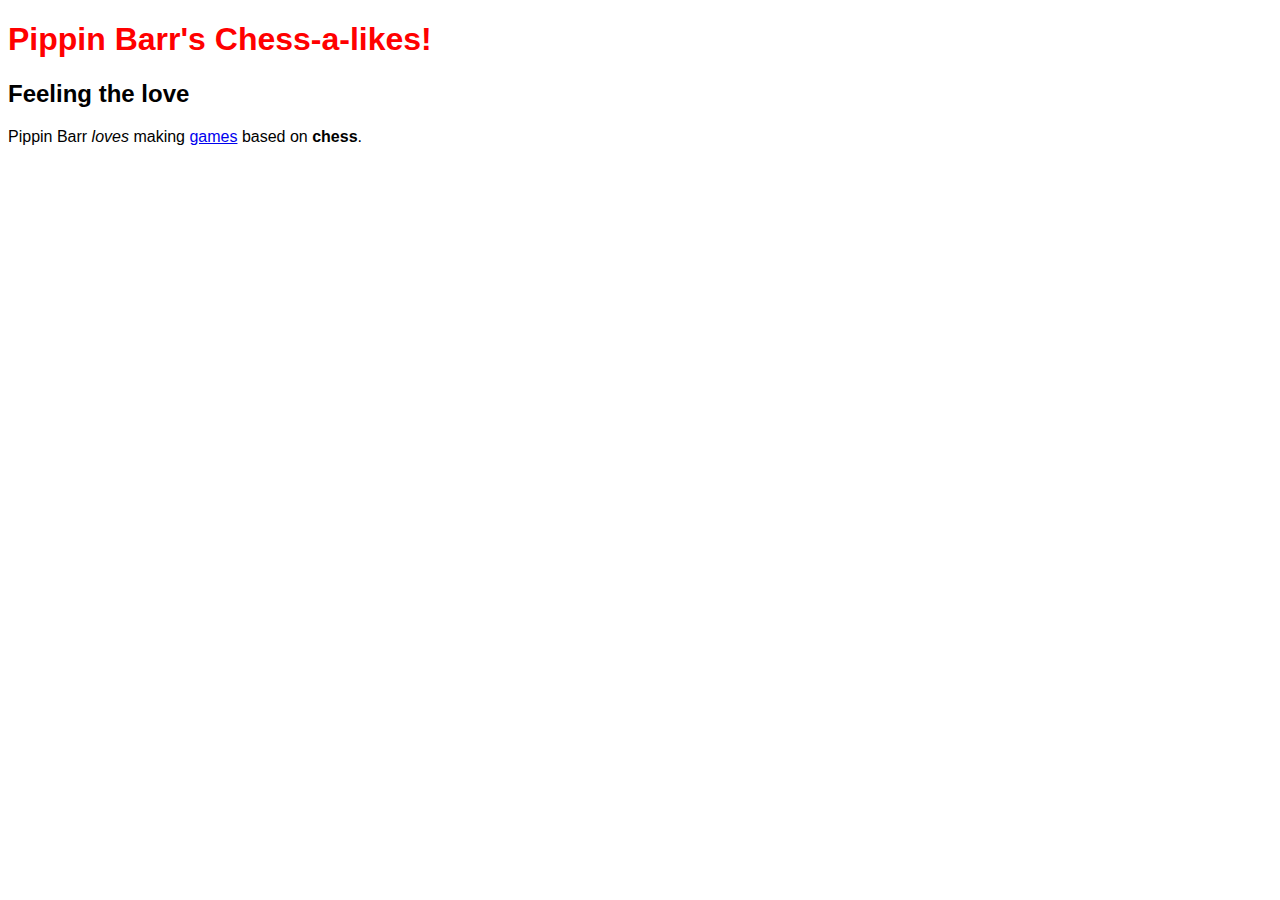
<file: week2/index.html>
<!DOCTYPE html>
<html>
  <head>
    <meta charset="utf-8">
    <meta name="viewport" width=device-width, initial-scale=1.0, maximum-scale=1.0, user-scalable=0>

    <!-- CSS stylesheet(s) -->
    <link rel="stylesheet" type="text/css" href="css/style.css" />

    <!-- Library script(s) -->
    <!-- Add your required libraries here either as local files or CDN-hosted files -->

    <!-- My script(s) -->
    <script src="js/script.js"></script>
  </head>

  <body>
    <h1 id="main-heading">Pippin Barr's Chess-a-likes!</h1>
  <div id="introduction">
    <h2 id="introduction-heading">Feeling the love</h2>
    <p id="introduction-text" class="introduction-paragraph">
      Pippin Barr <em>loves</em> making <a href="https://www.pippinbarr.com/category/games/">games</a> based on <strong>chess</strong>.
    </p>
  </div>

  </body>

</html>
</file>
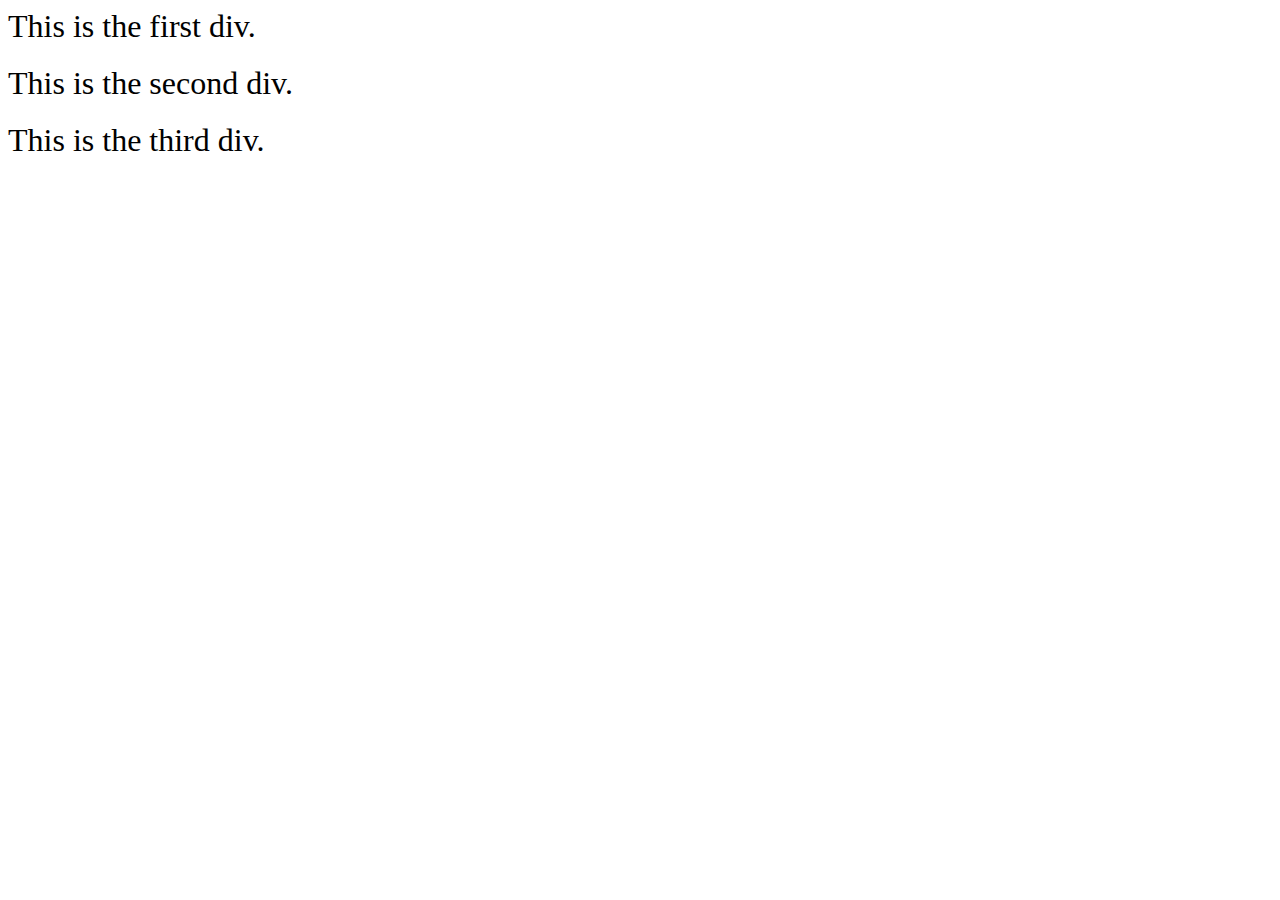
<file: week3/index.html>
<!DOCTYPE html>
<html>
  <head>
    <meta charset="utf-8">
    <meta name="viewport" width=device-width, initial-scale=1.0, maximum-scale=1.0, user-scalable=0>

    <!-- CSS stylesheet(s) -->
    <link rel="stylesheet" type="text/css" href="css/style.css" />

    <!-- Library script(s) -->
    <!-- Add your required libraries here either as local files or CDN-hosted files -->

    <!-- My script(s) -->
    <script src="js/script.js"></script>
    <script
  src="https://code.jquery.com/jquery-3.4.1.min.js"
  integrity="sha256-CSXorXvZcTkaix6Yvo6HppcZGetbYMGWSFlBw8HfCJo="
  crossorigin="anonymous"></script>
  </head>

  <body>
    <div id="first">This is the first div.</div>
  <div id="second">This is the second div.</div>
  <div id="third">This is the third div.</div>

  </body>

</html>
</file>
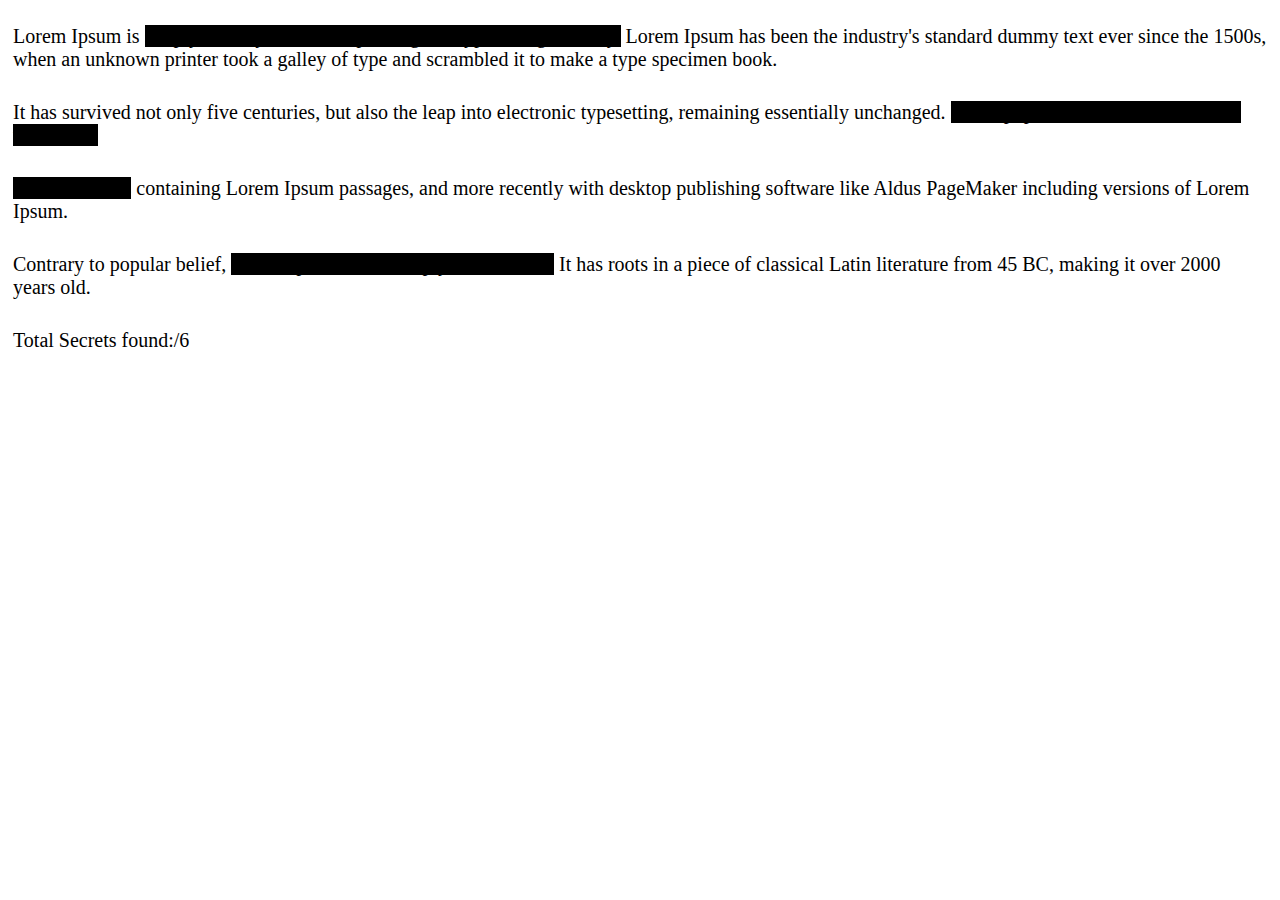
<file: week3/redactionist/index.html>
<!DOCTYPE html>
<html>
  <head>
    <meta charset="utf-8">
    <meta name="viewport" width=device-width, initial-scale=1.0, maximum-scale=1.0, user-scalable=0>

    <!-- CSS stylesheet(s) -->
    <link rel="stylesheet" type="text/css" href="css/style.css" />

    <!-- Library script(s) -->
    <!-- Add your required libraries here either as local files or CDN-hosted files -->

    <!-- My script(s) -->
    <script
  src="https://code.jquery.com/jquery-3.4.1.min.js"
  integrity="sha256-CSXorXvZcTkaix6Yvo6HppcZGetbYMGWSFlBw8HfCJo="
  crossorigin="anonymous"></script>

    <script src="js/script.js"></script>


  </head>

  <body>
  <p>Lorem Ipsum is <span class="redacted">simply dummy text of the printing and typesetting industry.</span> Lorem Ipsum has been the industry's standard dummy text ever since the <span class="secret">1500s</span>, when an unknown printer took a galley of type and scrambled it to make a type <span class="secret">specimen book.</span> </p>
  <p>It has survived not only five centuries, <span class="secret">but also the leap</span> into electronic typesetting, remaining essentially unchanged. <span class="redacted">It was popularised in the 1960s with the release</span></p>
  <p><span class="redacted">Letraset sheets</span> containing <span class="secret">Lorem Ipsum</span> passages, and more recently with desktop publishing software like Aldus PageMaker including versions of Lorem Ipsum.</p>
  <p>Contrary to popular belief, <span class="redacted">Lorem Ipsum is not simply random text.</span> It has roots in a piece of classical <span class="secret">Latin literature</span> from 45 BC, making it over <span class="secret">2000 years old.</span></p>

  <p>
    Total Secrets found:<span id="foundSecrets"></span>/6</p>

  </body>

</html>
</file>
<file: week2/css/style.css>
body {
  font-family: Helvetica, sans-serif;
}
#main-heading {
  font-size: 2em;
  color: red;
}
.game-icon {
  padding: 10px;
  max-width: 100px;
}
</file>
<file: week3/css/style.css>
body {

}
div {
  margin-bottom: 20px;
  font-size: 2em;
}
</file>
<file: week3/redactionist/css/style.css>
body {

}

p {
  font-size: 20px;
  padding: 5px;
}

.redacted{
  background-color: black;
}

.revealed {
  background-color: white;
  color: red;
}

.found {
  background-color: yellow;
}
</file>
